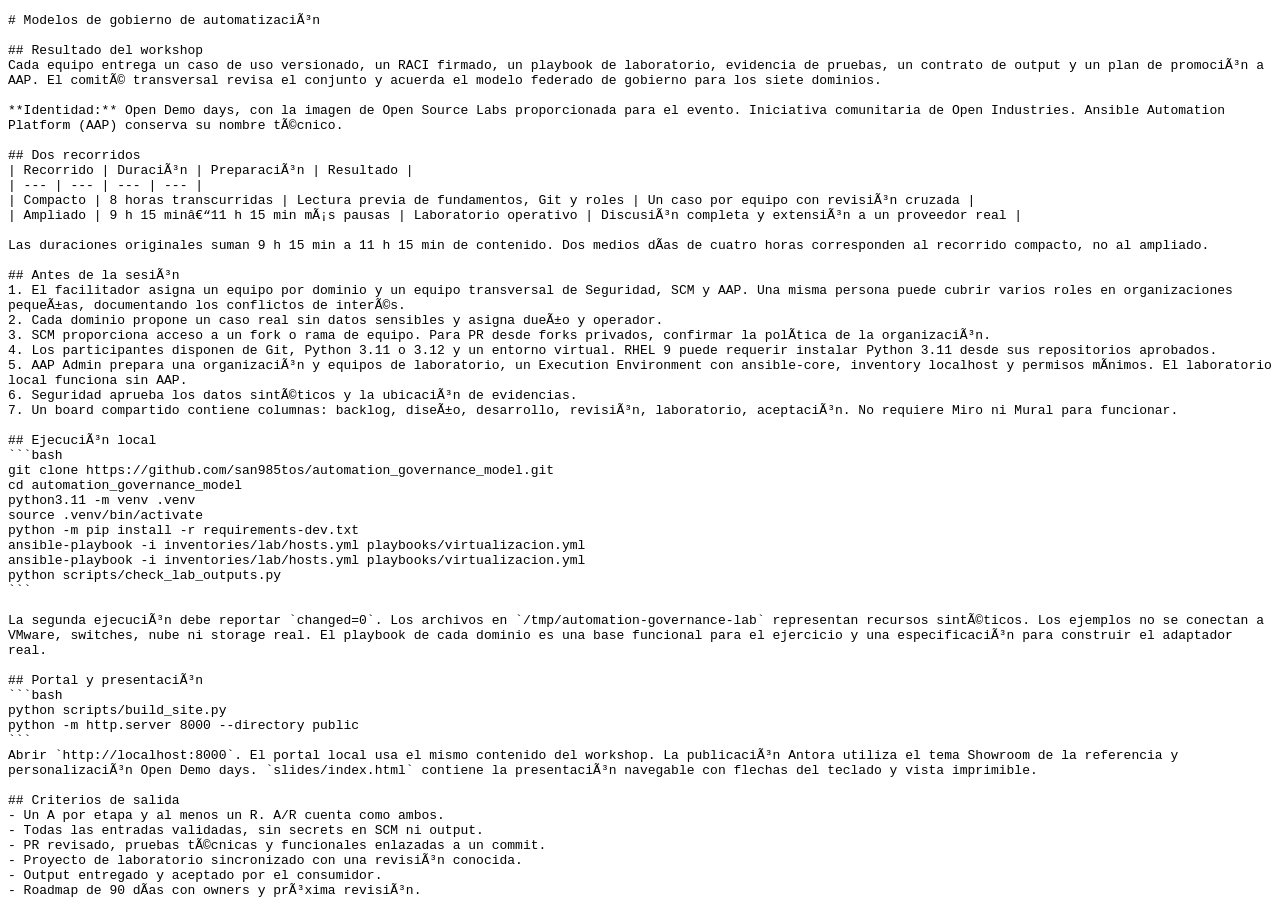
<file: index.html>
<!doctype html><html lang="es"><head><meta charset="utf-8"><meta http-equiv="refresh" content="0;url=docs/00-inicio.md"><title>Open Demo days</title></head><body><p>Construir el portal con <code>python scripts/build_site.py</code> o visitar el <a href="https://github.com/san985tos/automation_governance_model">repositorio</a>.</p></body></html>
</file>
